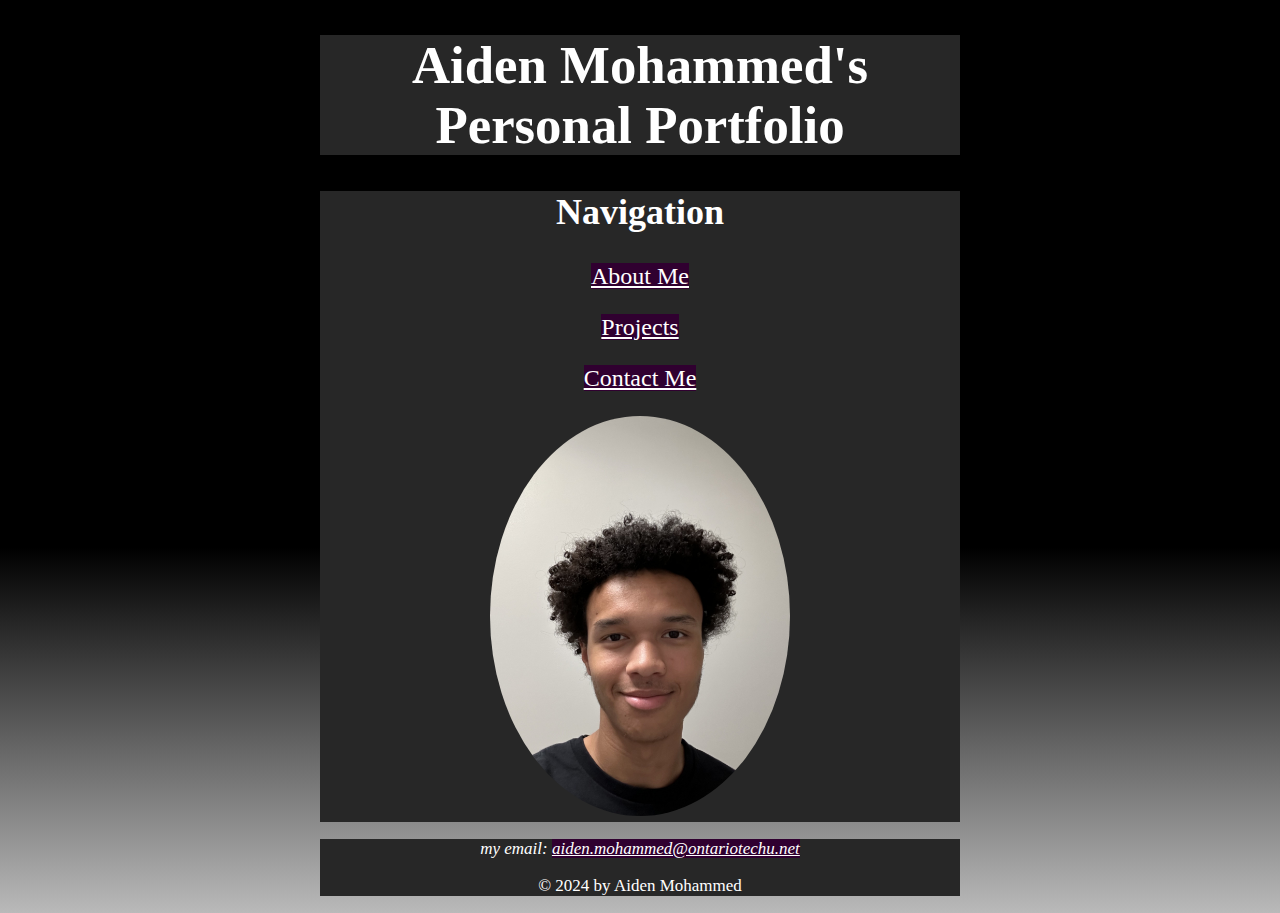
<file: index.html>
<!DOCTYPE html>
<html lang = "en">
    <!--the header contains the charset, viewport, which css file to use, and the title of the page-->
    <head>
        <meta charset="UTF-8">
        <meta name="viewport" content="width=device-width">
        <link href="screen.css" rel="stylesheet" type="text/css" media="screen">
        <title>Aiden Mohammed Personal Portfolio</title>
    </head>
    <!--the body contains everything that will show up visually on the page-->
    <body id = "bodyhomepage">
        <header id="title">
            <h1>Aiden Mohammed's Personal Portfolio</h1>
        </header>

        <!--This div contains the navigation with all of the links and photo-->
        <div id="navigation">
            <nav>
                <h2>Navigation</h2>
    
                <div><a href="aboutme.html">About Me</a></div>
                <p></p>
                <div><a href="projects.html">Projects</a></div>
                <p></p>
                <div><a href="contactme.html">Contact Me</a></div>
            </nav>
            <p></p>
            <img width = "300" alt = "Aiden Picture" src = "aidenhomepage.jpg">
        </div>

        <!--The footer at the bottom of the page containing my email and copyright-->
        <div id="footer">
           <footer>
                <address>
                    <p>my email: <a href="mailto:aiden.mohammed@ontariotechu.net">aiden.mohammed@ontariotechu.net</a></p>
                </address>
                <p>© 2024 by Aiden Mohammed</p>
           </footer>
        </div>
    </body>


</html>
</file>
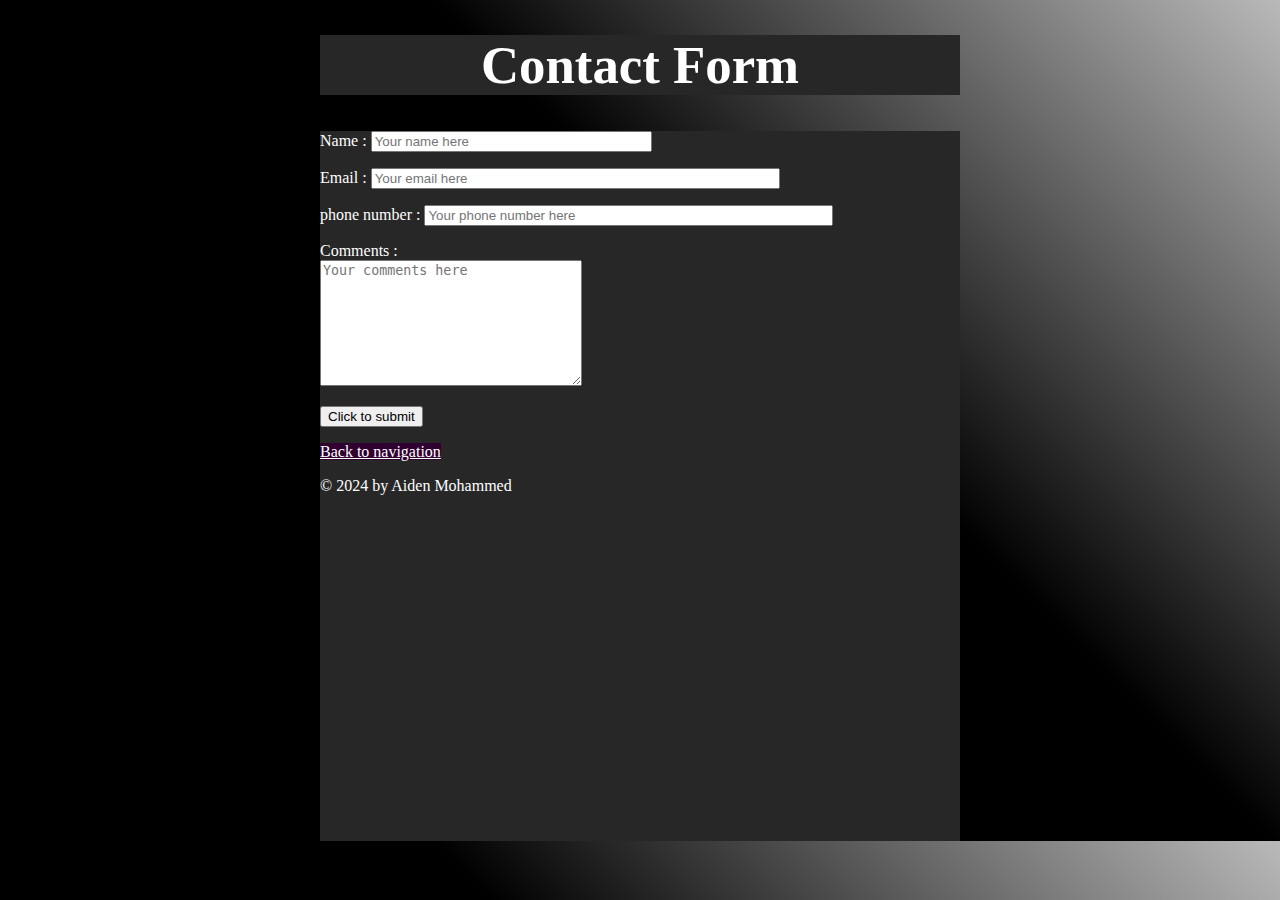
<file: contactme.html>
<!DOCTYPE html>
<html lang = "en">
    <!--the header contains the charset, viewport, which css file to use, and the title of the page-->
    <head>
        <meta charset = "UTF-8">
        <title>Contact</title>
        <meta name="viewport" content="width=device-width">
        <link href="screen.css" rel="stylesheet" type="text/css" media="screen">

    </head>
    <!--the body contains everything that will show up visually on the page-->
    <body>
        <div id="titlecontact">
            <h1>Contact Form</h1>
        </div>
        <!--this article contains the form-->
        <article id = "contactform">
            <!--the form declares that when the submit button is pressed, it will send the information to my email-->
            <form action="mailto:aiden.mohammed@ontariotechu.ca" method="post" enctype="text/plain" name = "form">
                <p>
                    <label for="name">Name :</label>
                    <input type="text" name="name" placeholder="Your name here" size="32" required>
                </p>
                <p>
                    <label for="email">Email :</label>
                    <input type="email" name="email" placeholder="Your email here" size="48" required>
                </p>
                <p>
                    <label for="phonenumber">phone number :</label>
                    <input type="tel" name="tel" placeholder="Your phone number here" size = "48" required>
                </p>
                <p>
                    <label for="comments">Comments :</label>
                    <br>
                    <textarea name="comments" cols="30" rows="8" placeholder="Your comments here"></textarea>
                </p>

                <p>
                    <input type="submit" value="Click to submit">
                </p>
            </form>
            
            <div id = "link"><a href="index.html">Back to navigation</a></div>
            <p>© 2024 by Aiden Mohammed</p>
        </article>
    </body>
</file>
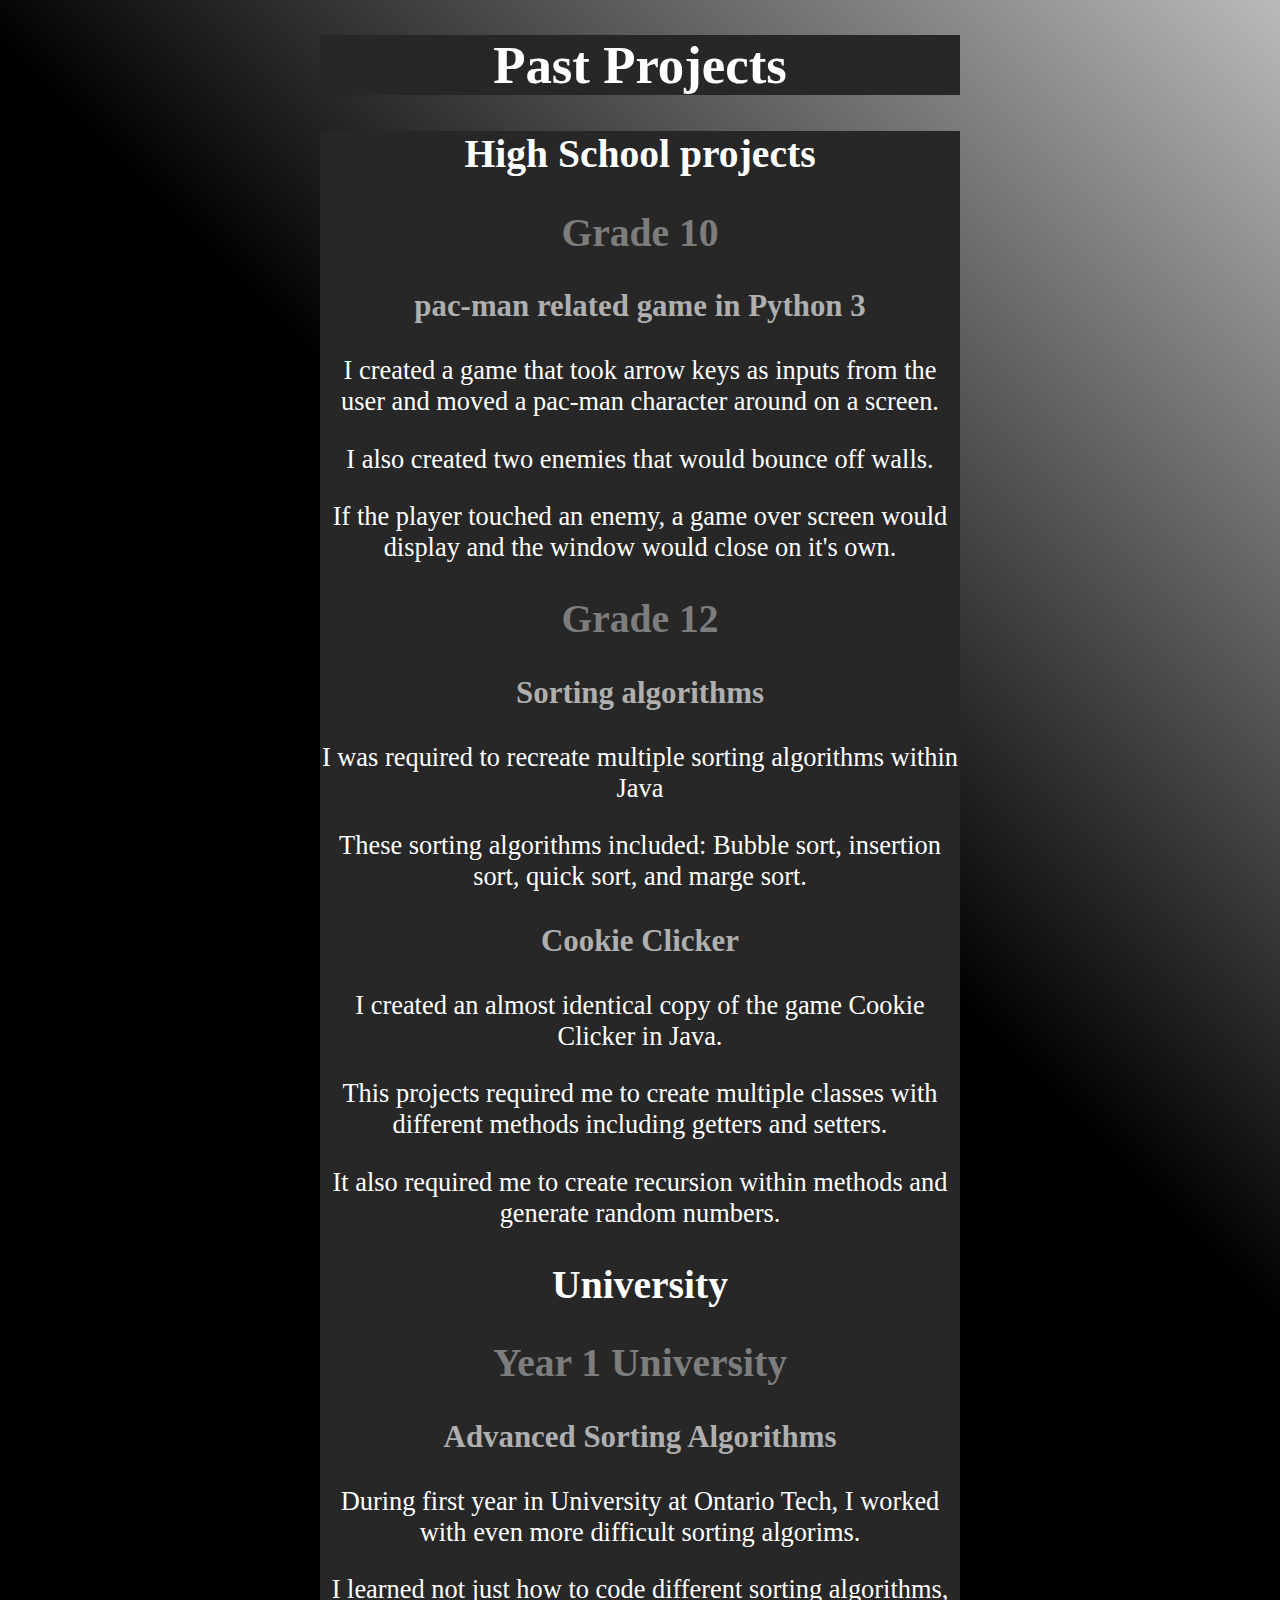
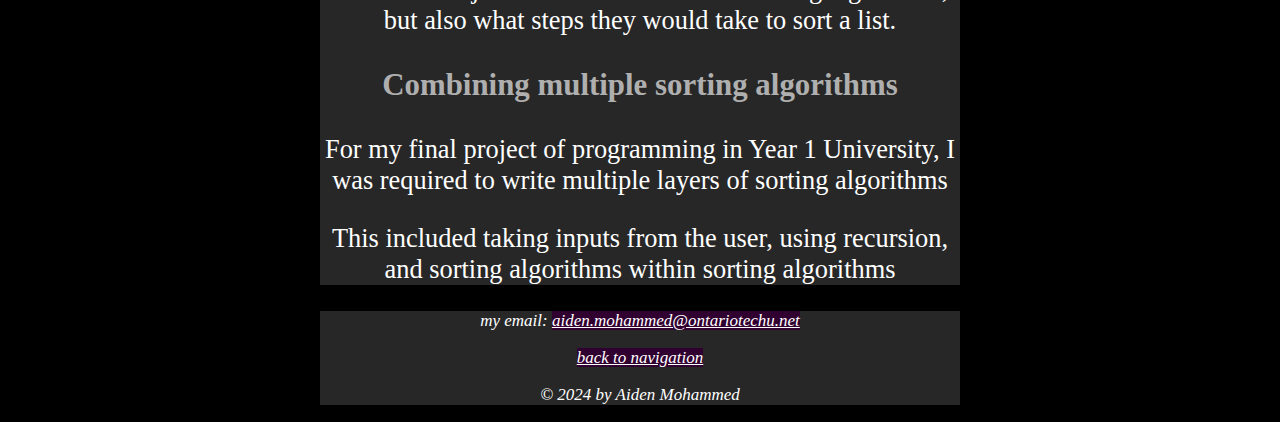
<file: projects.html>
<!DOCTYPE html>
<html lang = "en">
    <!--the header contains the charset, viewport, which css file to use, and the title of the page-->
    <head>
        <meta charset='utf-8'>
        <title>Projects</title>
        <meta name="viewport" content="width=device-width">
        <link href="screen.css" rel="stylesheet" type="text/css" media="screen">
    </head>
    <!--the body contains everything that will show up visually on the page-->
    <body>
        <div id = "title">
            <header>
            <h1>Past Projects</h1>
            </header>
        </div>
        <!--This article contains the list of different projects as well as when they were created-->
        <article id = "projectslist">
            <h2>High School projects</h2>
            <div id = "grade"><h2>Grade 10</h2></div>
            <div id = "projecttitle"><h3>pac-man related game in Python 3</h3></div>
            <div id = "projectexplanation">
                <p>I created a game that took arrow keys as inputs from the user and moved a pac-man character around on a screen.</p>
                <p>I also created two enemies that would bounce off walls. </p>
                <p>If the player touched an enemy, a game over screen would display and the window would close on it's own.</p>
            </div>
            <div id = "grade"><h2>Grade 12</h2></div>
            <div id = "projecttitle"><h3>Sorting algorithms</h3></div>
            <div id = "projectexplanation">
                <p>I was required to recreate multiple sorting algorithms within Java</p>
                <p>These sorting algorithms included: Bubble sort, insertion sort, quick sort, and marge sort.</p>
            </div>
            <div id = "projecttitle"><h3>Cookie Clicker</h3></div>
            <div id = "projectexplanation">
                <p>I created an almost identical copy of the game Cookie Clicker in Java.</p>
                <p>This projects required me to create multiple classes with different methods including getters and setters.</p>
                <p>It also required me to create recursion within methods and generate random numbers.</p>
            </div>
            <h2>University</h2>
            <div id = "grade"><h2>Year 1 University</h2></div>
            <div id = "projecttitle"><h3>Advanced Sorting Algorithms</h3></div>
            <div id = "projectexplanation">
                <p>During first year in University at Ontario Tech, I worked with even more difficult sorting algorims.</p>
                <p>I learned not just how to code different sorting algorithms, but also what steps they would take to sort a list.</p>
            </div>
            <div id = "projecttitle"><h3>Combining multiple sorting algorithms</h3></div>
            <div id = "projectexplanation">
                <p>For my final project of programming in Year 1 University, I was required to write multiple layers of sorting algorithms</p>
                <p>This included taking inputs from the user, using recursion, and sorting algorithms within sorting algorithms</p>
            </div>
        </article>
        <!--The footer at the bottom of the page containing my email, a link back to the navigation page, and my copyright-->
        <div id="footer">
            <footer>
                 <address>
                     <p>my email: <a href="mailto:aiden.mohammed@ontariotechu.net">aiden.mohammed@ontariotechu.net</a></p>
                     <p></p>
                     <a href="index.html">back to navigation</a>
                     <p>© 2024 by Aiden Mohammed</p>
                 </address>
            </footer>
         </div>
    </body>
</html>
</file>
<file: screen.css>
@charset "UTF-8";
/* This section is only for computers/laptops */
@media only screen
and (min-width : 960px){
body {
    background: black;
    background: -moz-linear-gradient(45deg, black 100%, white 0%);
    background: -webkit-linear-gradient(45deg, black 100%, white 0%);
    background: -o-linear-gradient(45deg, black 0%, white 100%);
    background: linear-gradient(45deg, black 60%, white 115%);
    padding: 0%;
    margin: 0%;
}
#bodyhomepage {
    background: black;
    background: -moz-linear-gradient(top, black 100%, white 0%);
    background: -webkit-linear-gradient(top, black 100%, white 0%);
    background: -o-linear-gradient(top, black 0%, white 100%);
    background: linear-gradient(to bottom, black 60%, white 115%);
    padding: 0%;
    margin: 0%;
}
#title, #titleabout, #projectslist, #titlecontact {
    width: 50%;
    height: 40%;
    margin-left: auto;
    margin-right: auto;
    background-color: rgb(39, 39, 39);
    font-size: 165%;
    color: white;
    text-align: center;
}
#navigation, #aboutmeinfo {
    color: white;
    background-color: rgb(39, 39, 39);
    margin-left: auto;
    margin-right: auto;
    text-align: center;
    font-size: 150%;
    width: 50%;
}
#footer {
    width: 50%;
    height: auto;
    margin-left: auto;
    margin-right: auto;
    background-color: rgb(39, 39, 39);
    color: white;
    text-align: center;
    font-size: 17px;
}
#contactform {
    width: 50%;
    height: 710px;
    margin-left: auto;
    margin-right: auto;
    background-color: rgb(39, 39, 39);
    color: white;
}
#projectexplanation{
    color: white;
}
#projecttitle{
    color: rgb(175, 175, 175);
}
#grade{
    color: rgb(125, 125, 125);
}
a:link {
    color: white;
    background-color: rgb(48, 0, 48);
}
a:visited{
    color: white;
    background-color: rgb(48, 0, 48);
}
a:hover{
    background-color: rgb(92, 0, 92);
    color: black;
}
.clear{
    clear:both;
}
body img{
    border-radius: 50%;
}
video{
    width: 90%;
}
}
/* This section is only for tablets */
@media only screen
and (min-width:481px) and (max-width:960px){
    body {
        background: black;
        background: -moz-linear-gradient(45deg, black 100%, greenyellow 0%);
        background: -webkit-linear-gradient(45deg, black 100%, greenyellow 0%);
        background: -o-linear-gradient(45deg, black 0%, greenyellow 100%);
        background: linear-gradient(45deg, black 60%, greenyellow 115%);
        padding: 0%;
        margin: 0%;
    }
    #bodyhomepage {
        background: black;
        background: -moz-linear-gradient(top, black 100%, greenyellow 0%);
        background: -webkit-linear-gradient(top, black 100%, greenyellow 0%);
        background: -o-linear-gradient(top, black 0%, greenyellow 100%);
        background: linear-gradient(to bottom, black 60%, greenyellow 115%);
        padding: 0%;
        margin: 0%;
    }
    #title, #titleabout, #projectslist, #titlecontact {
        width: 50%;
        margin-left: auto;
        margin-right: auto;
        background-color: rgb(39, 39, 39);
        font-size: 140%;
        color: greenyellow;
        text-align: center;
    }
    #navigation, #aboutmeinfo {
        color: greenyellow;
        background-color: rgb(39, 39, 39);
        margin-left: auto;
        margin-right: auto;
        text-align: center;
        font-size: 150%;
        width: 50%;
    }
    #footer {
        width: 50%;
        margin-left: auto;
        margin-right: auto;
        background-color: rgb(39, 39, 39);
        color: greenyellow;
        text-align: center;
        font-size: 17px;
    }
    #contactform {
        width: 50%;
        height: 500px;
        margin-left: auto;
        margin-right: auto;
        background-color: rgb(39, 39, 39);
        color: greenyellow;
    }
    #projectexplanation{
        color: greenyellow;
    }
    #projecttitle{
        color: rgb(53, 85, 53);
    }
    #grade{
        color: rgb(125, 125, 125);
    }
    a:link {
        color: white;
        background-color: rgb(37, 56, 0);
    }
    a:visited{
        color: white;
        background-color: rgb(37, 56, 0);
    
    }
    a:hover{
        background-color: rgb(255, 255, 255);
        color: black;
    }
    .clear{
        clear:both;
    }
    body img{
        border-radius: 50%;
    }
    video{
        width: 90%;
    }
}
/* This section is only for phones */
@media only screen
and (max-width:600px){
body {
    background: black;
    background: -moz-linear-gradient(45deg, black 100%, red 0%);
    background: -webkit-linear-gradient(45deg, black 100%, red 0%);
    background: -o-linear-gradient(45deg, black 0%, red 100%);
    background: linear-gradient(45deg, black 60%, red 115%);
    padding: 0%;
    margin: 0%;
}
#bodyhomepage {
    background: black;
    background: -moz-linear-gradient(top, black 100%, red 0%);
    background: -webkit-linear-gradient(top, black 100%, red 0%);
    background: -o-linear-gradient(top, black 0%, red 100%);
    background: linear-gradient(to bottom, black 60%, red 115%);
    padding: 0%;
    margin: 0%;
}
#title, #titleabout, #projectslist, #titlecontact {
    width: 50%;
    height: 40%;
    margin-left: auto;
    margin-right: auto;
    background-color: rgb(39, 39, 39);
    font-size: 140%;
    color: red;
    text-align: center;
}
#navigation, #aboutmeinfo {
    color: red;
    background-color: rgb(39, 39, 39);
    margin-left: auto;
    margin-right: auto;
    text-align: center;
    font-size: 150%;
    width: 50%;
}
#footer {
    width: 50%;
    margin-left: auto;
    margin-right: auto;
    background-color: rgb(39, 39, 39);
    color: red;
    text-align: center;
    font-size: 17px;
}
#contactform {
    width: 50%;
    margin-left: auto;
    margin-right: auto;
    background-color: rgb(39, 39, 39);
    color: red;
}
#projectexplanation{
    color: red;
}
#projecttitle{
    color: rgb(138, 0, 0);
}
#grade{
    color: rgb(114, 81, 81);
}
a:link {
    color: white;
    background-color: rgb(56, 0, 0);
}
a:visited{
    color: white;
    background-color: rgb(56, 0, 0);

}
a:hover{
    background-color: rgb(255, 255, 255);
    color: black;
}
.clear{
    clear:both;
}
body img{
    border-radius: 50%;
    scale: 80%;
}
}
</file>
